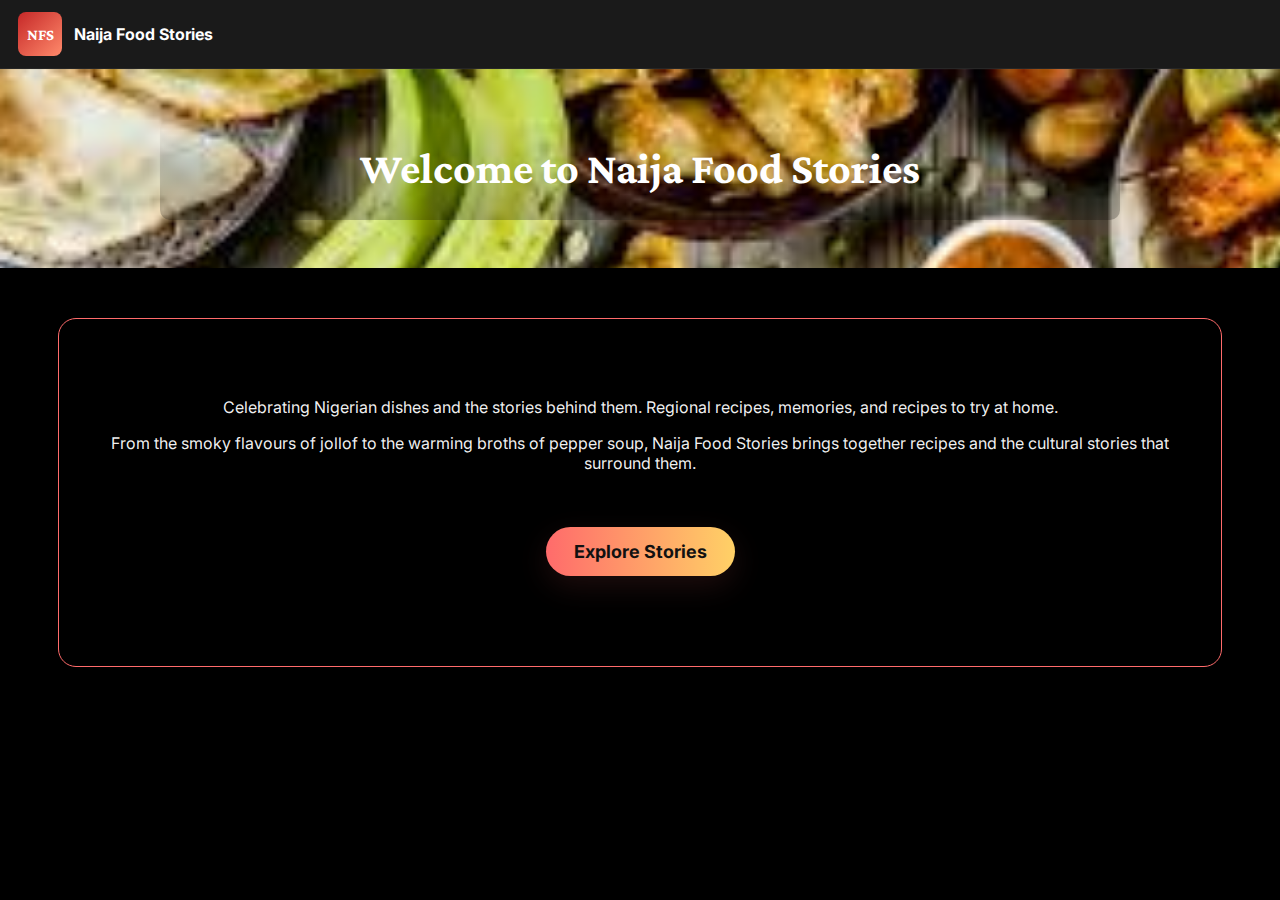
<file: index.html>
<!doctype html>
<html lang="en">

<head>
    <meta charset="utf-8" />
    <meta name="viewport" content="width=device-width,initial-scale=1" />
    <title>Naija Food Stories — Home</title>

    <link rel="preconnect" href="https://fonts.googleapis.com">
    <link rel="preconnect" href="https://fonts.gstatic.com" crossorigin>
    <link rel="icon" href="images/logo.jpg" type="image/jpg">
    <link
        href="https://fonts.googleapis.com/css2?family=Crimson+Pro:wght@600;700&family=Inter:wght@300;400;600;700&display=swap"
        rel="stylesheet">
    <link rel="stylesheet" href="styles/styles.css" />

</head>

<body>
    <nav class="site-nav" role="navigation" aria-label="Main navigation">
        <div class="brand" role="link" aria-label="Naija Food Stories home">
            <div class="logo" aria-hidden="true">NFS</div>
            <div class="site-title">
                <strong>Naija Food Stories</strong>
            </div>
        </div>

      
    </nav>

    <header class="hero" id="home" aria-labelledby="hero-title">
        <div class="hero-inner" id="hero-content">
            <h1 id="hero-title">Welcome to Naija Food Stories</h1>
        </div>
    </header>


    <main>
           
        <section class="home-intro" aria-label="Introduction">
            
            <div class="home-intro-inner">
                <p>Celebrating Nigerian dishes and the stories behind them. Regional recipes, memories, and recipes
                to try at home.</p>
                <p>From the smoky flavours of jollof to the warming broths of pepper soup, Naija Food Stories brings
                    together recipes and the cultural stories that surround them.</p>
<br/>
                <div class="home-cta">
                    <a class="btn btn-primary" href="search.html" role="button" aria-label="Search recipes">Explore Stories</a>
                </div>


            </div>
        </section>
    </main>


</body>
</html>
</file>
<file: styles/styles.css>
/* ===== YOUR CSS GOES HERE ===== */
/* ===== START BY IMPORTING YOUR FONTS ===== */ 
/* ===== NEXT WRITE GLOBAL STYLES, THEN USE MEDIA QUERIES FOR LAYOUT/STYLE ADJUSTMENTS ===== */
/* ===== STARTER CSS BELOW FOR body AND p IS JUST AN EXAMPLE... YOU MAY DELETE IT ===== */
/* Reset */
:root{
    --bg:#000000;         /* main background, hero, footer */
    --elev:#1A1A1A;       /* elevated surfaces and cards */
    --text:#ffffff;       /* primary text & headings */
    --muted:#B0B0B0;      /* secondary text (captions, teasers) */
    --subtle:#808080;     /* tags, labels and borders */
    --accent:#C62828;     /* primary CTA / urgent actions */
    --white:#ffffff;       /* white color */
    --gold:#D4AF37;       /* premium highlights */
    --green:#2C5F2D;      /* natural indicators */
    --radius:12px;
    --gap:16px;
    font-family: "Inter", system-ui, -apple-system, "Segoe UI", Roboto, Arial, sans-serif;
}

/* Reset */
*{
    box-sizing:border-box
}
html,body{
    height:100%;
    margin:0;
    background:#000000;
    color:#ffffff;
    -webkit-font-smoothing:antialiased
}
a{
    color:inherit;
    text-decoration:none
}
img{
    display:block;
    max-width:100%;
    height:auto
}

/* NAV */
.site-nav{
    background:#1A1A1A;
    display:flex;
    align-items:center;
    justify-content:space-between;
    gap:12px;
    padding:12px 18px;
    border-bottom:1px solid rgba(128,128,128,.12);
    position:sticky;top:0;z-index:50;
}
.brand{
    display:flex;
    align-items:center;
    gap:12px
}
.logo{
    width:44px;
    height:44px;
    border-radius:8px;
    background:linear-gradient(135deg,#C62828,#ff8a6b);
    display:flex;
    align-items:center;
    justify-content:center;
    font-weight:700;
    color:#ffffff;
    font-family:"Crimson Pro", serif;
    font-size:16px;
}
.site-title strong{
    display:block;
    font-size:16px
}
.site-title span{
    display:block;
    font-size:12px;
    color:#B0B0B0
}
.nav-links{
    display:flex;
    gap:10px;
    align-items:center
}
.nav-links a{
    padding:8px 10px;
    border-radius:8px;
    color:#B0B0B0;
    border:1px solid transparent;
    font-weight:600;
    font-size:14px
}
.nav-links a:hover,.nav-links a:focus{
    background:rgba(255,255,255,0.02);
    color:#ffffff;
    border-color:#808080;
    outline:none
}
.nav-toggle{
    display:none;
    background:transparent;
    border:1px solid rgba(255,255,255,0.04);
    color:#B0B0B0;
    padding:8px;
    border-radius:8px
}

/* Mobile-opened nav styling (applied when nav has .open) */
@media (max-width:760px){
    .nav-links.open{
        display:flex !important;
        flex-direction:column;
        position:absolute;
        right:18px;
        top:62px;
        background:#1A1A1A;
        padding:12px;
        border-radius:8px;
        gap:8px;
        min-width:160px;
        box-shadow:0 8px 30px rgba(0,0,0,0.6);
    }
}

/* HERO */
.hero{
    background:#000000 url('/images/dishes.jpeg') center/cover fixed;
    padding:48px 18px;
    text-align:center;
    color:#ffffff;
    border-top:1px solid rgba(128,128,128,.06)
}
.hero-inner{
    max-width:960px;
    margin:0 auto;
    padding:20px;
    border-radius:10px;
    background:linear-gradient(180deg,rgba(0,0,0,0),rgba(0,0,0,0.25))
}
.hero h1{
    font-family:"Crimson Pro", serif;
    font-size:clamp(26px,4.2vw,44px);
    margin:6px 0 8px;
    color:#ffffff
}
.hero p{
    margin:0;
    color:#B0B0B0;
    font-size:15px
}
.hero .kicker{
    font-size:13px;
    color:#D4AF37;
    font-weight:700
}

/* SEARCH */
.search-wrap{
    display:flex;
    justify-content:center;
    padding:18px 16px;
    gap:12px
}
.search-area{
    max-width:1100px;
    width:100%;
    display:flex;
    gap:5px;
    align-items:flex-start
}

.search-area-min{
    max-width:1100px;
    width:100%;
    display:flex;
    gap:5px;
    align-items:flex-start
}
.search-box{
    flex:1;
    display:flex;
    /* gap:8px */
}
.search-box input[type="search"]{
    flex:1;
    padding:12px 14px;
    border-radius:10px;
    background:#1A1A1A;
    border:1px solid #808080;
    color:#ffffff;
    font-size:15px;
    outline:none;
}
.search-box input::placeholder{
    color:#B0B0B0
}
.search-box button{
    background:#C62828;
    color:#ffffff;
    border:none;
    padding:0 16px;
    border-radius:10px;
    font-weight:700;
    cursor:pointer;
}

/* region filters as cards */
.region-filters{
    display:flex;
    gap:8px;
    align-items:center;
    padding: 5px;
}
.region-card{
    background:#1A1A1A;
    border:1px solid rgba(128,128,128,0.12);
    color:#B0B0B0;
    padding:10px 12px;
    border-radius:10px;
    font-weight:700;
    cursor:pointer;
    font-size:14px;
    transition:transform .12s ease, box-shadow .12s ease;
    display:inline-flex;
    align-items:center;
    gap:8px;
}
.region-card[aria-pressed="true"]{
    color:#ffffff;
    border-color:#808080;
    box-shadow:0 6px 16px rgba(0,0,0,0.6);
    transform:translateY(-2px);
}

/* layout helpers */
.filters-column{
    width:320px;
    display:flex;
    flex-direction:column;
    gap:8px
}
.filters-column .label{
    color:#B0B0B0;
    font-size:13px
}

 .inline-filters{
    display:flex;
    /* gap:8px; */
    align-items:center
}
.inline-filters 
.inline-filter{
    background:#1A1A1A;
    border:1px solid #808080;
    color:#ffffff;
    padding:16px 10px;
    border-radius:8px;
    font-weight:600;
    font-size:14px;
}
.inline-filters .inline-filter select,
.inline-filters .inline-filter input{
    background:transparent;
    border:0;
    color:#ffffff;
    outline:none;width:100%
}
.inline-filters .inline-filter select option{
   
    border:0;
    color:#000000;
    outline:none;
    width:100%
}

main{
    max-width:1200px;
    margin:0 auto;
    padding:10px 18px 60px
}

/* CARDS GRID */
.cards-grid{
    display:grid;
    grid-template-columns:repeat(3,1fr);
    gap:var(--gap);
    margin-top:8px;
}
@media (max-width:980px){ 
    .cards-grid{
        grid-template-columns:repeat(2,1fr)
    } 
}
@media (max-width:760px){
    .cards-grid{grid-template-columns:1fr}
    .nav-links{display:none}
    .nav-toggle{display:inline-flex}
    .search-area{flex-direction:column}
    .search-area-min{flex-direction:column}
    .filters-column{
        width:100%;
        flex-direction:row;
        flex-wrap:wrap
    }
}

.card{
    background:#1A1A1A;
    border-radius:12px;
    overflow:hidden;
    border:1px solid rgba(128,128,128,0.12);
    display:flex;
    flex-direction:column;
    min-height:320px;
    box-shadow:0 6px 18px rgba(0,0,0,0.6)
}
.card img{
    width:100%;
    height:180px;
    object-fit:cover
}
.card-body{
    padding:14px;
    display:flex;
    flex-direction:column;
    gap:10px;
    flex:1
}
.card h3{
    margin:0;
    font-family:"Crimson Pro", serif;
    font-size:18px;color:#ffffff
}
.card p{
    margin:0;
    color:#B0B0B0;
    font-size:14px;
    line-height:1.4
}
.card .meta{
    display:flex;
    gap:8px;
    align-items:center;
    font-size:13px;
    color:#808080
}
.badge-premium{
    background:linear-gradient(90deg,#D4AF37,#cfa83a);
    color:#111;
    padding:6px 8px;
    border-radius:8px;
    font-weight:700;
    font-size:12px
}
.pill-green{
    background:rgba(44,95,45,0.12);
    color:#2C5F2D;
    padding:6px 8px;
    border-radius:999px;
    font-weight:700;
    font-size:12px
}
.card .actions{
    margin-top:auto;
    display:flex;
    gap:8px;
    justify-content: center;
}
.btn{
    padding:8px 12px;
    border-radius:8px;
    border:none;
    cursor:pointer;
    font-weight:700
}
.btn-primary{
    background:#C62828;
    color:#fff
}
.btn-outline{
    background:transparent;
    border:1px solid rgba(128,128,128,0.12);
    color:#B0B0B0
}

/* FOOTER */
footer{
    background:#000000;
    border-top:1px solid rgba(128,128,128,0.08);
    padding:26px 18px;color:#B0B0B0
}
.footer-inner{
    max-width:1200px;
    margin:0 auto;
    display:flex;
    justify-content:center;
    align-items:center;
    gap:12px;
    flex-wrap:wrap
}
.footer-links{
    display:flex;
    gap:12px;
    align-items:center
}
.footer-links a{
    color:#B0B0B0;
    font-weight:600;
    padding:6px 8px;
    border-radius:8px
}


a:focus, button:focus, input:focus { 
    outline: 2px solid rgba(255,255,255,0.06);
    outline-offset:2px; 
    }

/* Story page style (used by story.html) */
.story-container{
    max-width:900px;
    margin:28px auto;
    padding:18px
}
.story-back{
    color:#B0B0B0;
    display:inline-block;
    margin-bottom:12px
}
.story-hero{
    background:transparent;
    padding:18px;
    border-radius:12px;
}
.story-hero img{
    width:100%;
    height:320px;
    object-fit:cover;
    border-radius:8px;
}
.story-hero h1{
    font-family:"Crimson Pro", serif;
    margin:12px 0 6px;
    font-size:clamp(26px,4.2vw,44px);
}
.story-meta{
    color:#808080;
    margin-bottom:8px
}
.section{
    background:#1A1A1A;
    padding:14px;
    border-radius:10px;
    margin-top:14px;
}
.section h2{
    margin:0 0 8px
}
.ingredients{
    column-count:2;
    column-gap:18px;
    color:#B0B0B0
}
pre.recipe{
    white-space:pre-wrap;
    color:#B0B0B0;
    font-family:Inter,monospace;
    background:transparent;
    border:0;
    margin:0
}
@media(max-width:640px){
    .ingredients{
        column-count:1
    }
    .story-hero img{
        height:220px
    }
}
/* story text sizing to match index page */
.story-container p{
    font-size:15px;
    color:#B0B0B0;
    line-height:1.5
}


/* Home page */

.home-intro{
    background: black;
    padding:72px 18px;
    border-radius:18px;
    border: #FF6B6B 1px solid;
    margin-top: 40px;
        text-align:center;
}


.home-intro p{
    color: rgba(255,255,255,0.95);
    margin-top:6px;
    font-size:16px;
}

.home-cta{
    display:flex;
    justify-content:center;
    align-items:center;
    margin:18px 0;
}

    .home-cta .btn-primary{
    padding:14px 28px;
    font-size:18px;
    border-radius:999px;
    background:linear-gradient(90deg,#FF6B6B,#FFD166);
    color:#111;
    box-shadow: 0 10px 30px rgba(255,107,107,0.12);
    transition:transform .18s ease, box-shadow .18s ease;
}

.home-cta .btn-primary:hover{
    transform:translateY(-4px);
}

/** Modal styles for recipes in story.html */
    .modal {
        position: fixed;
        top: 50%;
        left: 50%;
        transform: translate(-50%, -50%);
        z-index: 1000;
        background-color: rgb(189, 168, 168);
        padding: 20px;
        border: 1px solid #ccc;
        box-shadow: 0 4px 8px rgba(0, 0, 0, 0.2);
    }

    .overlay {
        position: fixed;
        top: 0;
        left: 0;
        width: 100%;
        height: 100%;
        background-color: rgba(0, 0, 0, 0.5);
        z-index: 999;
    }

    .hidden {
        display: none;
    }
    
    .closeModal {
        font-size: 24px;
        float: right;
        background: transparent;
    }
</file>
